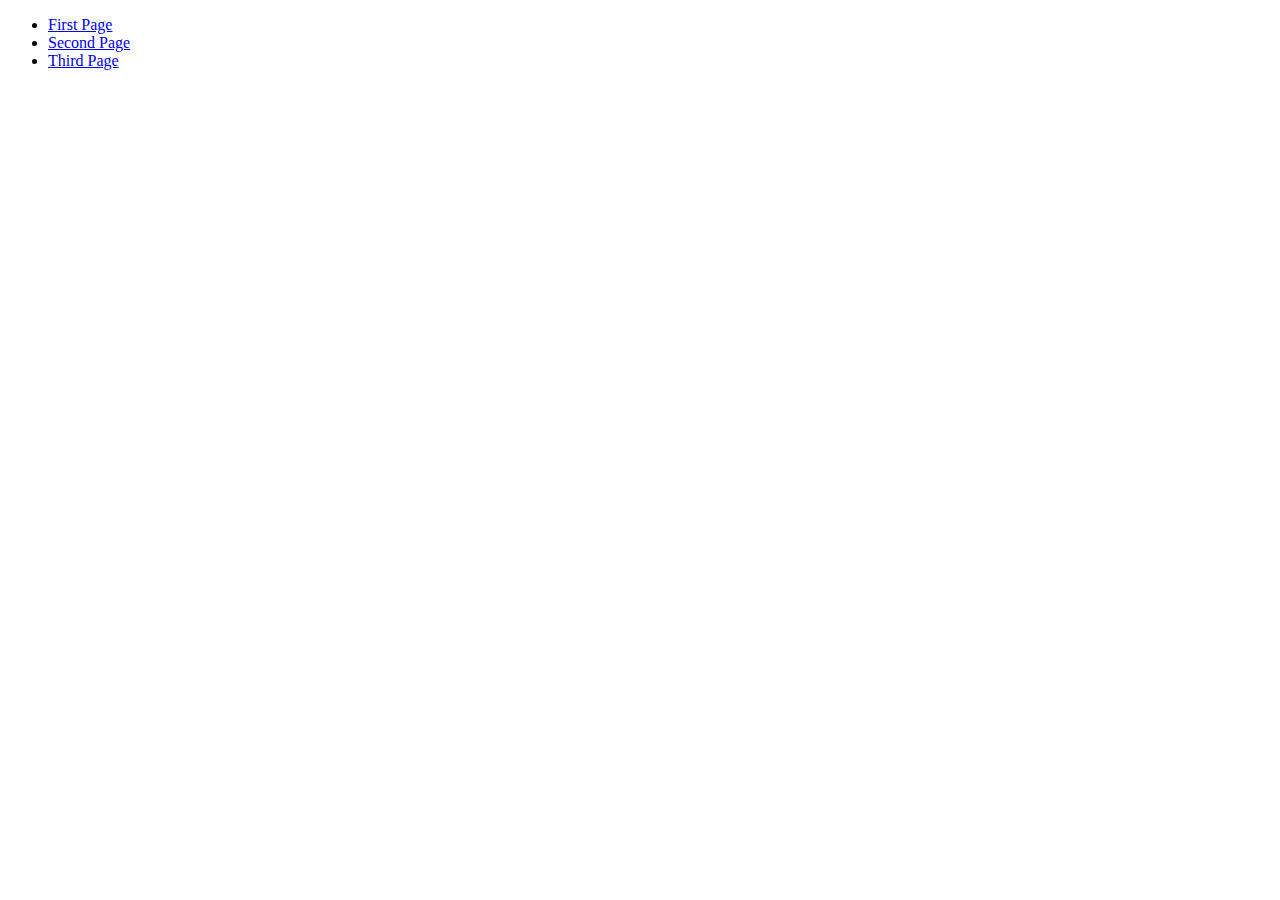
<file: index.html>
<!DOCTYPE html>
<html>
	<head>
		<title>My Links Page</title>
	</head>
	<body>
		<ul>
        		<li><a href="/firsturl.html">First Page</a></li>
        		<li><a href="/secondurl.html">Second Page</a></li>
        		<li><a href="/thirdurl.html">Third Page</a></li>
    		</ul>
	</body>
</html>
</file>
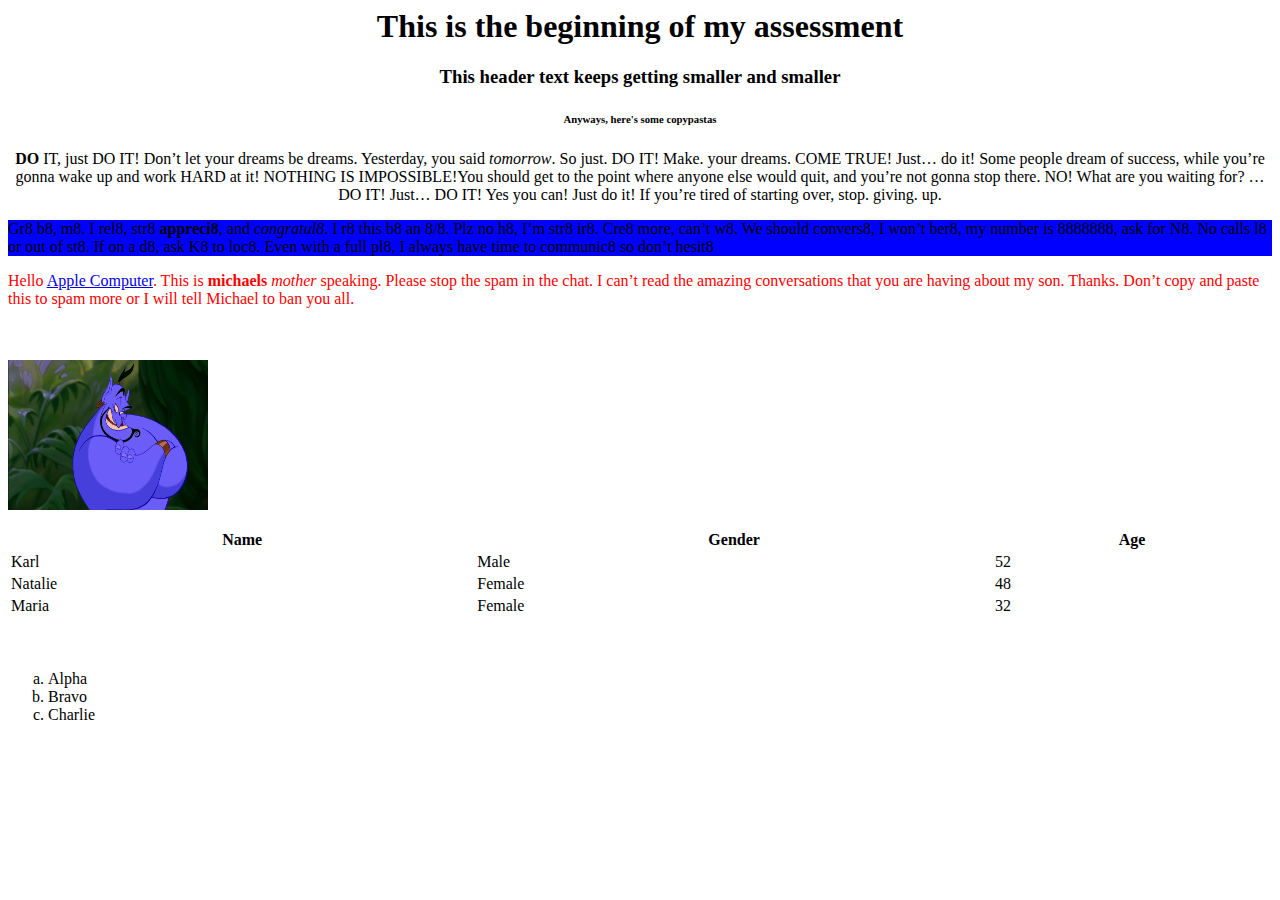
<file: Assessment1.html>
<DOCTYPE! html>
<html>
    <head><title>Assessment 1</title></head>
    <body>
        <h1 style="text-align: center">This is the beginning of my assessment</h1>
        <h3 style = "text-align: center">This header text keeps getting smaller and smaller</h3>
        <h6 style="text-align:center">Anyways, here's some copypastas</h6>
        
        <p style="text-align: center"><strong>DO</strong> IT, just DO IT! Don’t let your dreams be dreams. Yesterday, you said <i>tomorrow</i>. So just. DO IT! Make. your dreams. COME TRUE! Just… do it! Some people dream of success, while you’re gonna wake up and work HARD at it! NOTHING IS IMPOSSIBLE!You should get to the point where anyone else would quit, and you’re not gonna stop there. NO! What are you waiting for? … DO IT! Just… DO IT! Yes you can! Just do it! If you’re tired of starting over, stop. giving. up.</p>
        <p style="background-color:blue">Gr8 b8, m8. I rel8, str8 <strong>appreci8</strong>, and <i>congratul8</i>. I r8 this b8 an 8/8. Plz no h8, I’m str8 ir8. Cre8 more, can’t w8. We should convers8, I won’t ber8, my number is 8888888, ask for N8. No calls l8 or out of st8. If on a d8, ask K8 to loc8. Even with a full pl8, I always have time to communic8 so don’t hesit8</p>
        <p style="color:red">Hello <a href="https://www.apple.com/" target="_blank">Apple Computer</a>. This is <strong>michaels</strong> <i>mother</i> speaking. Please stop the spam in the chat. I can’t read the amazing conversations that you are having about my son. Thanks. Don’t copy and paste this to spam more or I will tell Michael to ban you all.</p>
        
        <br>
        <br>
        
        <img src="Aladdin3192.jpg" style="height: 150; width:200;" alt="Aladdin Genie">
        
        <br>
        <br>
        
        <table style="width:100%;">
            <tr>
                <th>Name</th>
                <th>Gender</th>
                <th>Age</th>
            </tr>
            <tr>
                <td>Karl</td>
                <td>Male</td>
                <td>52</td>
            </tr>
            <tr>
                <td>Natalie</td>
                <td>Female</td>
                <td>48</td>
            </tr>
            <tr>
                <td>Maria</td>
                <td>Female</td>
                <td>32</td>
            </tr>
        </table>
        
        <br>
        <br>
        
        <ol type="a">
            <li>Alpha</li>
            <li>Bravo</li>
            <li>Charlie</li>
        </ol>
    </body>    
    
    
</html>
</file>
